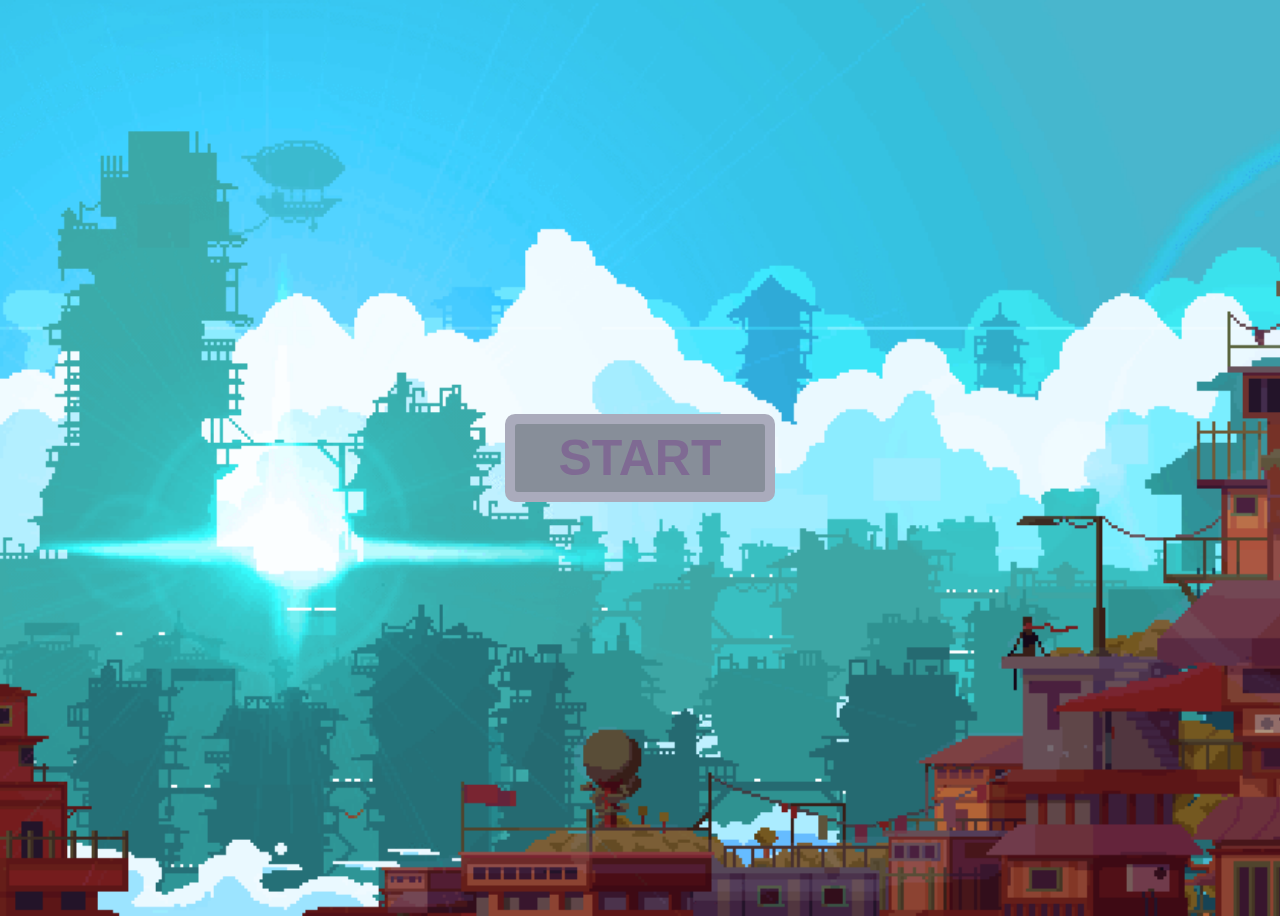
<file: numberGame/index.html>
<!DOCTYPE HTML>
<html lang="en">
   
    <head>
  <title>Guess the number!</title>
    <link rel="icon" href="./images/pen.gif">
  <link rel="stylesheet" href="./style.css">
  <link rel="preconnect" href="https://fonts.googleapis.com">
<link rel="preconnect" href="https://fonts.gstatic.com" crossorigin>
<link href="https://fonts.googleapis.com/css2?family=Bitter&display=swap" rel="stylesheet">
    </head>
    
    <body>
        <div class="aligner">
            <div class="box">
                <button id="start"><h1 class="start">START</h1></button>
            </div>
        </div>
        <script defer src="./index.js"></script>
    </body>
</file>
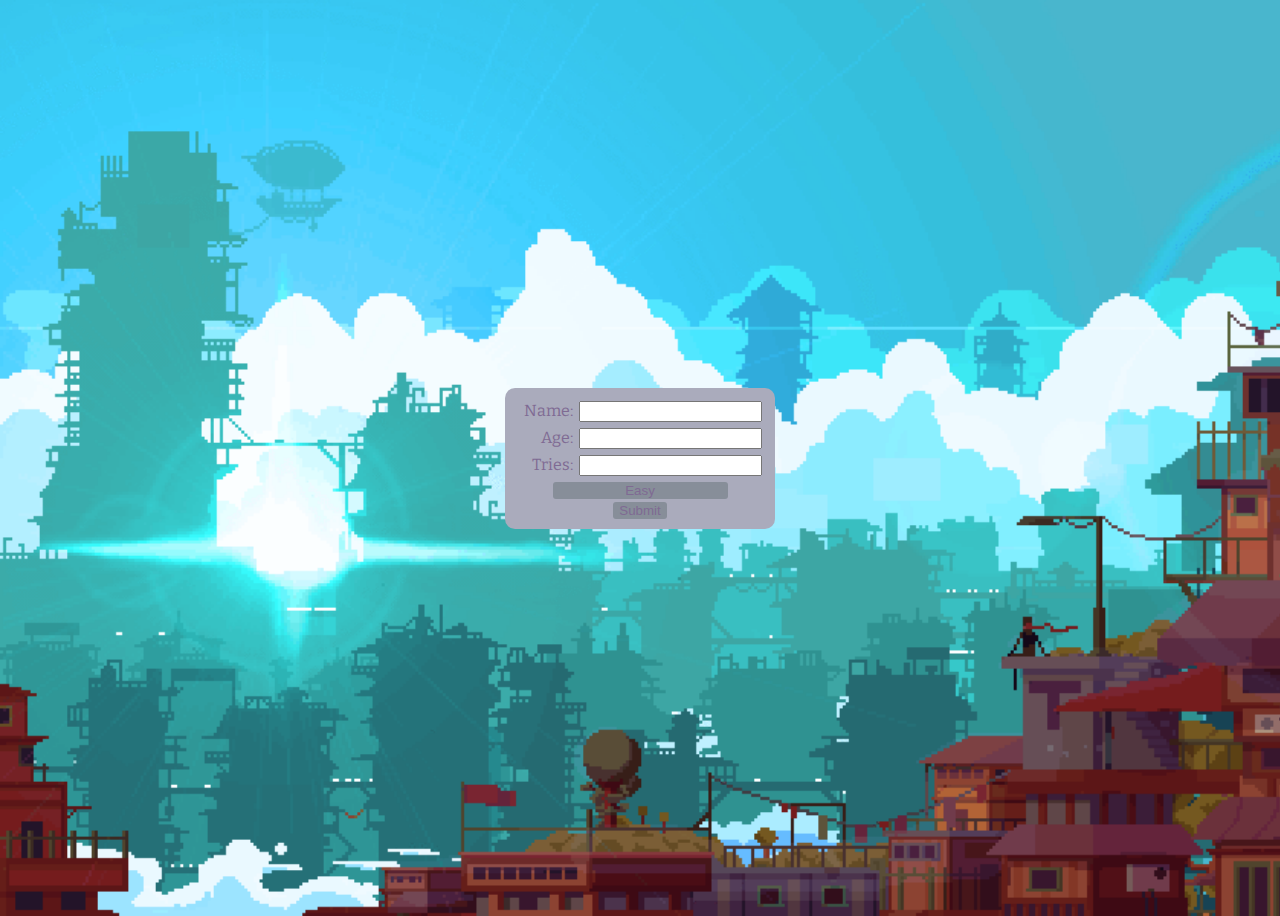
<file: numberGame/details.html>
<!DOCTYPE HTML>
<html lang="en">
   
    <head>
  <title>Guess the number!</title>
    <link rel="icon" href="./images/pen.gif">
  <link rel="stylesheet" href="./style.css">
  <link rel="preconnect" href="https://fonts.googleapis.com">
<link rel="preconnect" href="https://fonts.gstatic.com" crossorigin>
<link href="https://fonts.googleapis.com/css2?family=Bitter&display=swap" rel="stylesheet">
    </head>
    
    <body>
        <div class="aligner">
            <div class="box">
                <form onsubmit="return false;">
                    <div class="boxvert">
                        <div class="boxalign">
                            <div>
                                <label>Name:</label>      
                                <input class="infotaker" type="text" id="namebox" value="">
                            </div>
                            <div id="wrongname"></div>
                            <div>
                                <label>Age:</label>
                                <input class="infotaker" type="number" id="agebox" value="">
                            </div>
                            <div id="wrongage"></div>
                            <div>
                                <label>Tries:</label>  
                                <input class="infotaker" type="number" id="trybox" value="">
                            </div>
                            <div id="wrongtry"></div>
                        </div>
                        <button class="infotaker" id="dif">Easy</button>
                        <button id="subuton1">Submit</button>
                    </div>
                </form>
            </div>
        </div>
        <script defer src="./details.js"></script>
    </body>
</file>
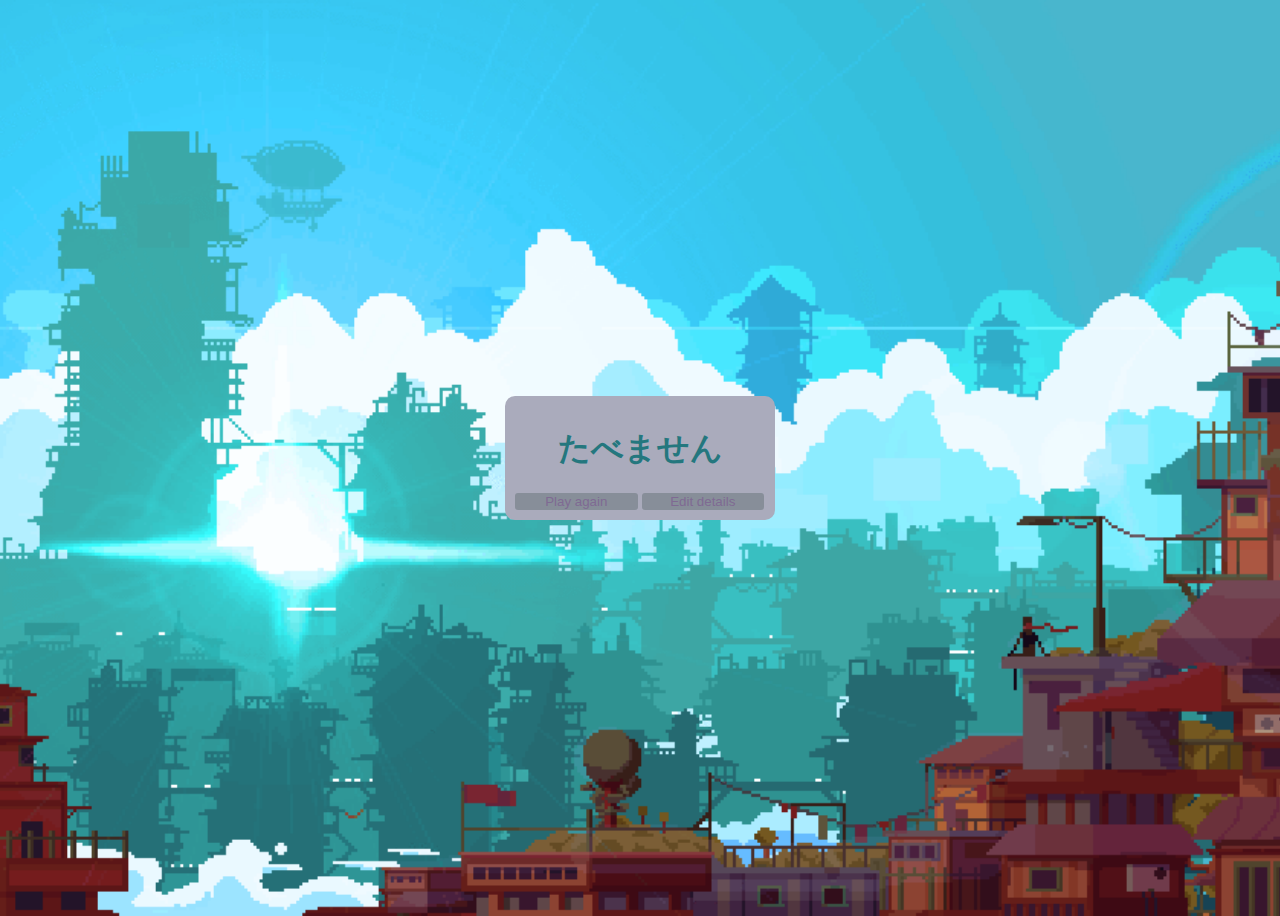
<file: numberGame/end.html>
<!DOCTYPE HTML>
<html lang="en">
   
    <head>
  <title>Guess the number!</title>
    <link rel="icon" href="./images/pen.gif">
  <link rel="stylesheet" href="./style.css">
  <link rel="preconnect" href="https://fonts.googleapis.com">
<link rel="preconnect" href="https://fonts.gstatic.com" crossorigin>
<link href="https://fonts.googleapis.com/css2?family=Bitter&display=swap" rel="stylesheet">
    </head>
    
    <body onload="endpagesetup()">
        <div class="aligner">
            <div class="box">
                <h1 id="winner">たべません</h1>
                <div>
                    <button id="replay" class="endoptions">Play again</button>
                    <button id="restart" class="endoptions">Edit details</button>
                </div>
            </div>
        </div>
        <script defer src="./end.js"></script>
    </body>
</file>
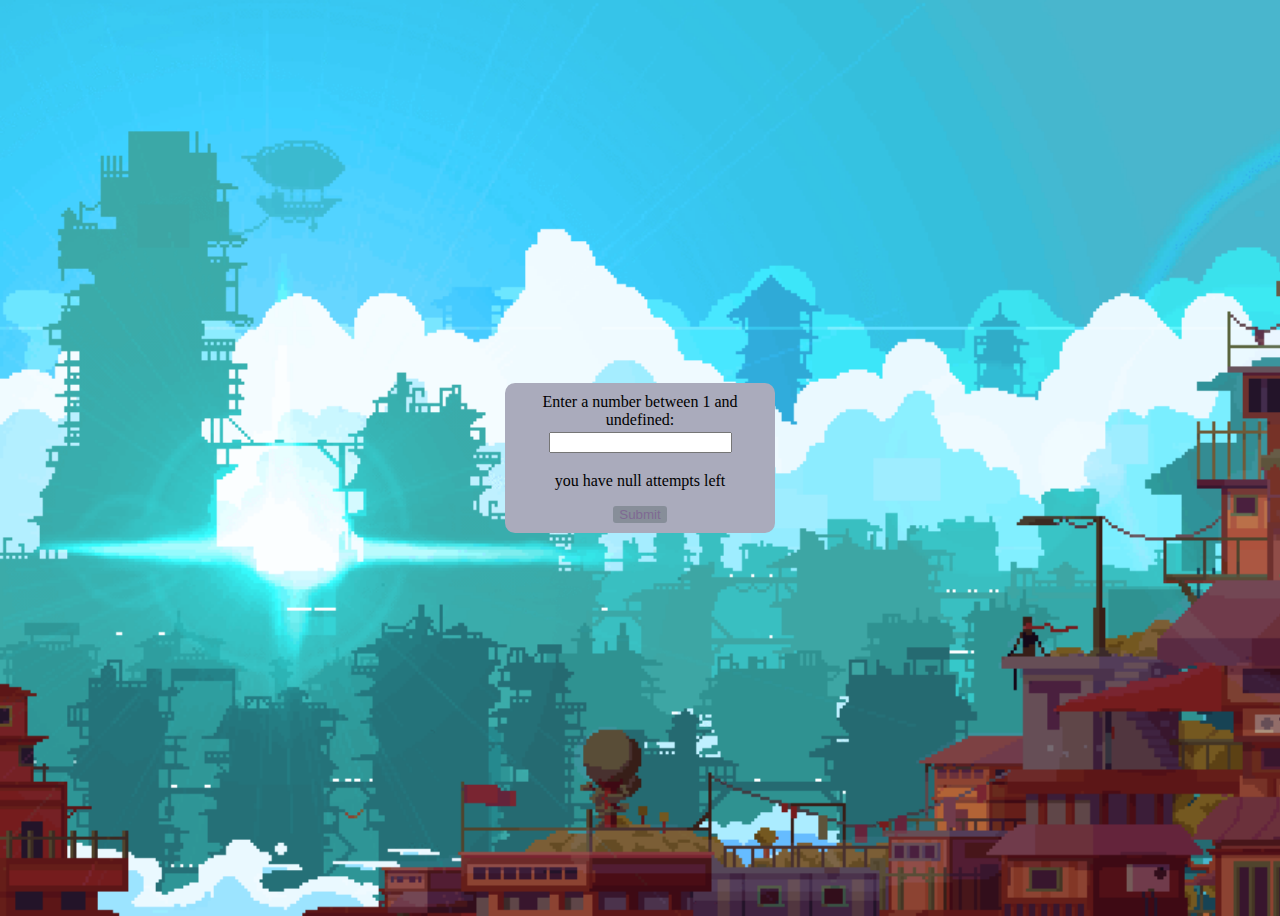
<file: numberGame/game.html>
<!DOCTYPE HTML>
<html lang="en">
   
    <head>
  <title>Guess the number!</title>
    <link rel="icon" href="./images/pen.gif">
  <link rel="stylesheet" href="./style.css">
  <link rel="preconnect" href="https://fonts.googleapis.com">
<link rel="preconnect" href="https://fonts.gstatic.com" crossorigin>
<link href="https://fonts.googleapis.com/css2?family=Bitter&display=swap" rel="stylesheet">
    </head>
    
    <body onload="gamepagesetup()">
        <script defer src="./game.js"></script>
        <div class="aligner">
            <div class="box">
                <form onsubmit="return false;">
                    <div class="boxvert">
                        <label id="instruct">Enter a number between 1 and (selected difficulty):</label>  
                        <input class="infotaker" type="number" id="guessbox" value="">
                        <div id="wrongguess"></div>
                        <p id="trys">you shouldn't see this</p>
                        <button id="subutton2">Submit</button>
                    </div>
                </form>
            </div>
        </div>
    </body>
</file>
<file: numberGame/style.css>
/***** UNIVERSAL *****/
:root {
  --box: #AAABBC;
  --text: #7F6A93;
  --buttonback: #878E99;
  --buttontext: #7F6A93;
}
.box {
    background-color:var(--box);
    width:250px;
    padding:10px;
    border-radius:10px;
    margin-left:auto;
    margin-right:auto;
    align-items:center;
}
.aligner {
    justify-content:center;
    align-content:center;
    width:100%;
    height:100vh;
}
body {
    background-image: url("./images/background.gif");
  background-repeat: no-repeat;
  background-size:cover;
  overflow:hidden;
}
button {
    border-radius:3px;
    color:var(--buttontext);
    border:none;
    background-color:var(--buttonback);
}

/***** HOME PAGE *****/
#start {
    width:100%;
}
.start {
    font-size:50px;
    padding:2px;
    margin:2px;
}

/***** DETAILS PAGE *****/
.infotaker {
    width:175px;
    margin:3px;
}
#wrongname {
    border-radius:3px;
    background-color:#FF7F7F;
    color:#555555;
}
#wrongage {
    border-radius:3px;
    background-color:#FF7F7F;
    color:#555555;
}
#wrongtry {
    border-radius:3px;
    background-color:#FF7F7F;
    color:#555555;
}
.boxalign {
    align-items:flex-end;
    display:flex;
    flex-direction:column;
    width:100%;
    font-family:bitter;
    color:var(--text);
}
.boxvert {
    display:flex;
    flex-direction:column;
    align-items:center;
}

/***** GAME PAGE *****/
#wrongguess {
    border-radius:3px;
    background-color:#FF7F7F;
    color:#555555;
}
#instruct {
    text-align:center;
}

/***** END PAGE *****/
#winner {
    text-align:center;
    width:100%;
    color:#24777E;
    font-family:sans-serif;
}
.endoptions {
    margin-right:auto;
    margin-left:auto;
    width:49%;
}
</file>
